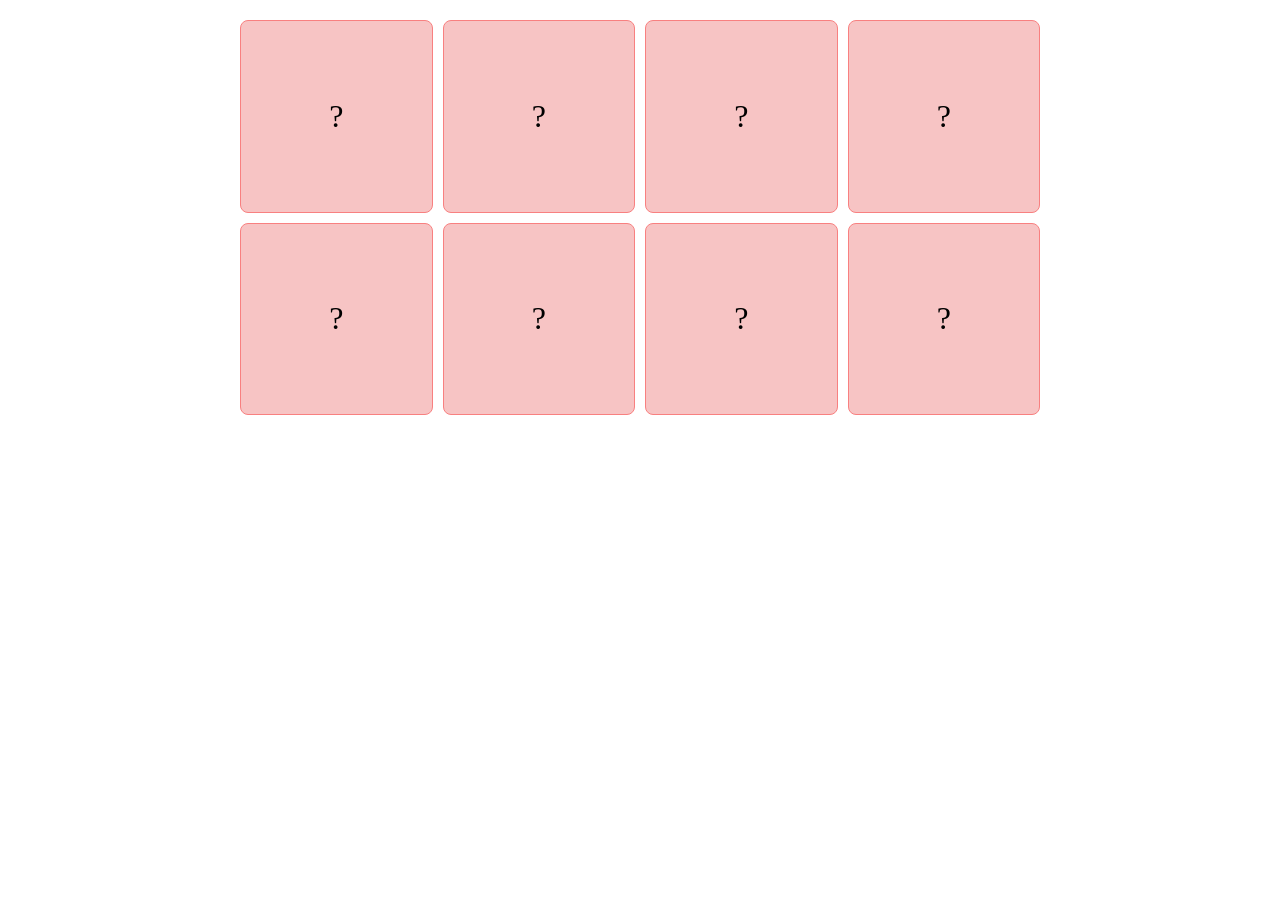
<file: Memory Game/Memory.html>
<!DOCTYPE html>
<html>
    <head>
        <title>Memory Card Game</title>
        <link rel="stylesheet" href= "Memory.css">

    </head>
    <body>
        <div class="gameboard"></div>
        <div class="gamestatus"></div>
        <script src="Memory.js"></script>
    </body>
</html>
</file>
<file: Memory Game/Memory.css>
.gameboard {
    display: grid;
    grid-template-columns: repeat(4, 1fr);
    gap: 10px;
    margin: 20px auto;
    width: 800px;
}

.card {
    background-color: #f6babad8;
    border: 1px solid #f88080;
    border-radius: 8px;
    aspect-ratio: 1 / 1; 
    display: flex;
    align-items: center;
    justify-content: center;
    font-size: 2rem;
    cursor: pointer;
}

.gamestatus {
    text-align: center;
    font-size: 1.5rem;
    margin-top: 20px;
}
</file>
